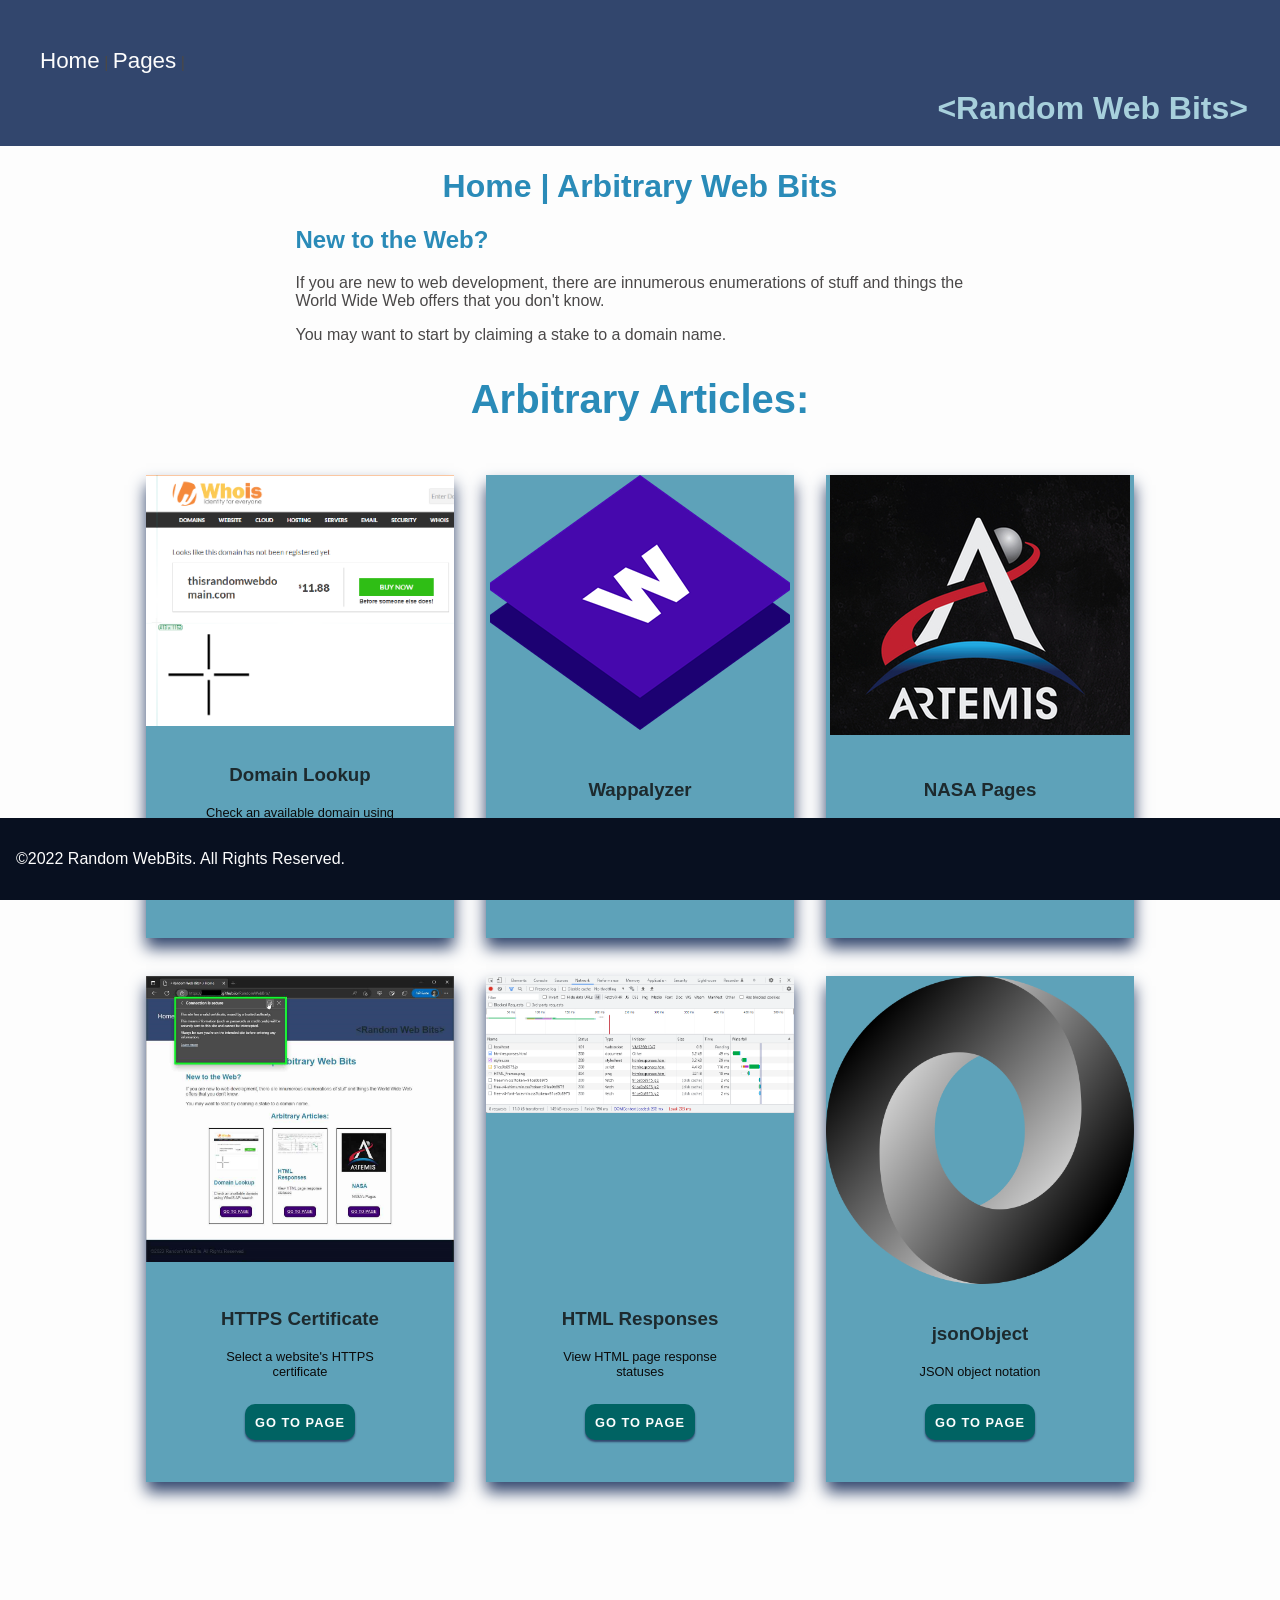
<file: index.html>
<!DOCTYPE html>
<html lang="en">
<head>
    <meta charset="UTF-8">
    <meta name="viewport" content="width=device-width, initial-scale=1.0">
    <title>&lt;Random Web Bits&gt; / Home</title>
    <link rel="stylesheet" 
        href="css/styles.css"
        type="text/css"
        media="all">
    <script type="module" src="js/components/WebBit.js"></script>
    <script type="module" src="js/components/data.js"></script>
    <script type="module" src="js/WebBits.js"></script>
    <script type="module" src="js/script.js"></script>
</head>
<body>
    <main>
        <div class="wrapper">
            <h1 class="Title">Home | Arbitrary Web Bits</h1>
            <h2>New to the Web?</h2>
            <p>If you are new to web development, there are innumerous enumerations of stuff and things the World Wide Web offers that you don't know.</p>
            <p>You may want to start by claiming a stake to a domain name.</p>
        </div>
    </main>
    <noscript>Your JavaScript may be broken or is disabled. Turn it on for full experience! -- Random Web Bits &copy;2023</noscript>
</body>
</html>
</file>
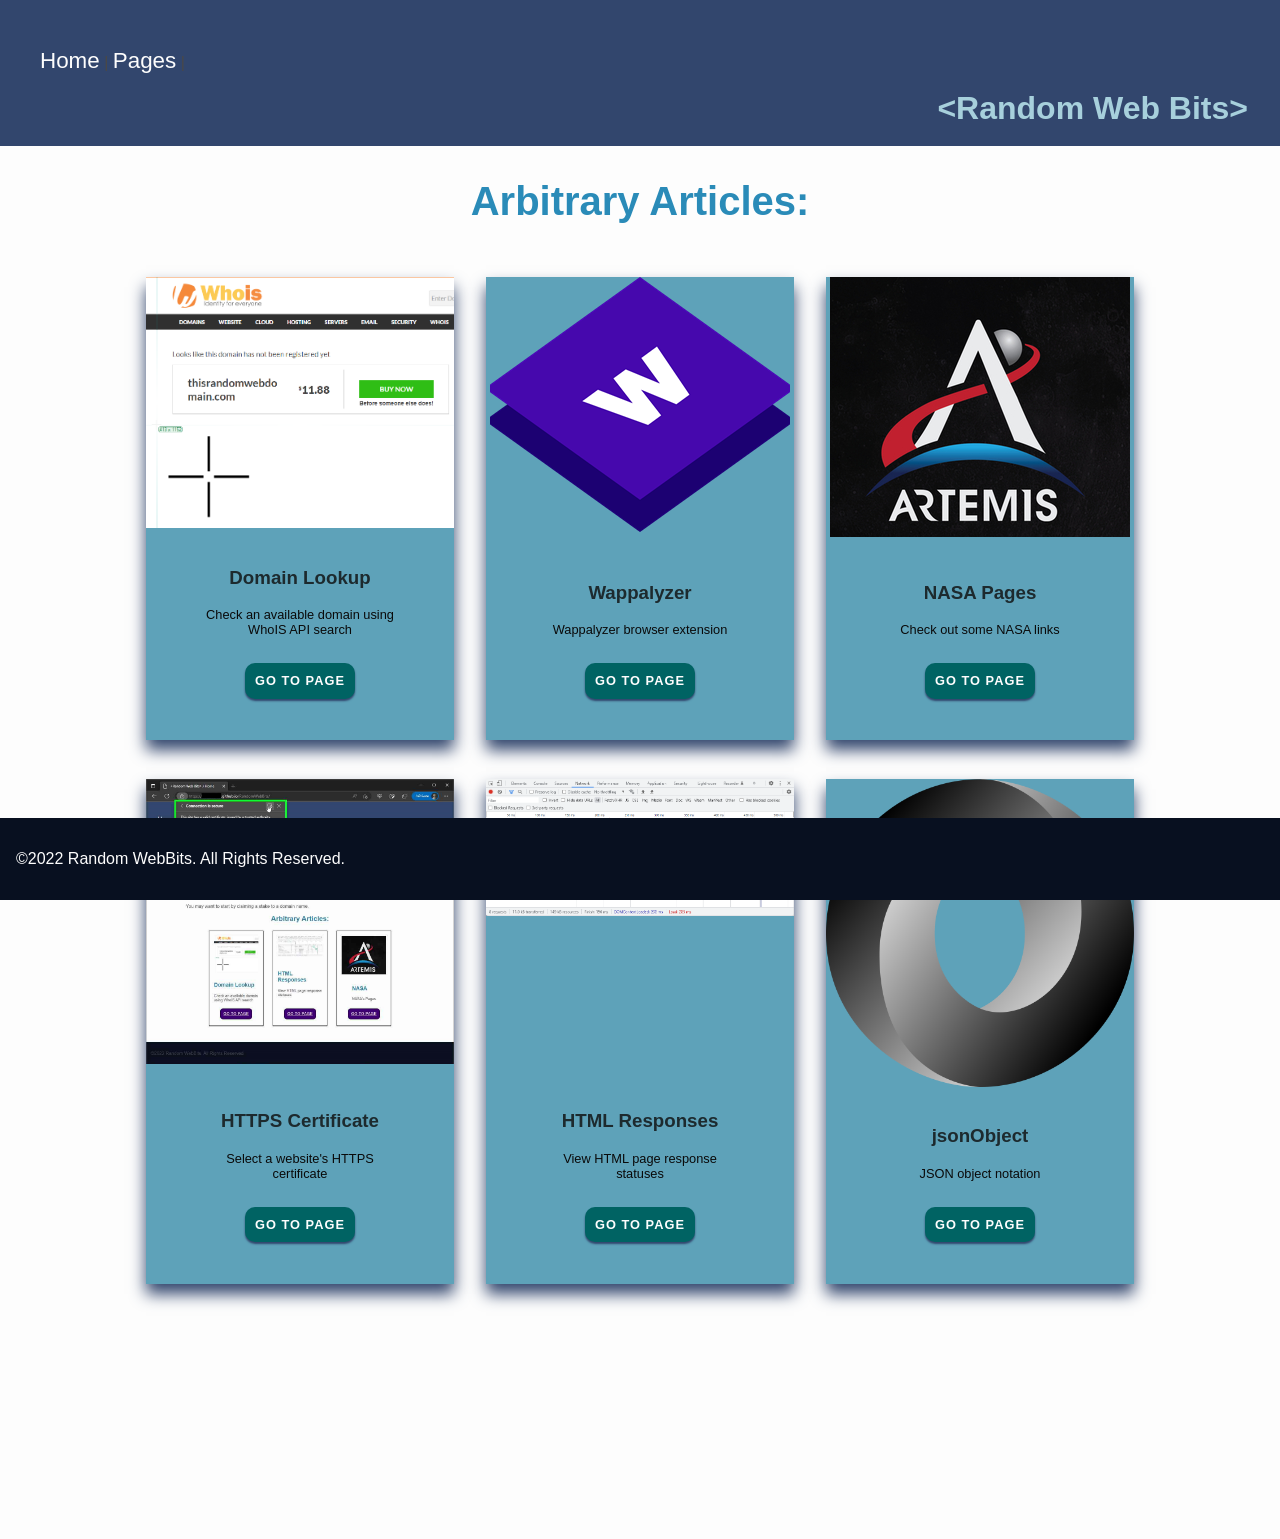
<file: pages.html>
<!DOCTYPE html>
<html lang="en">
<head>
    <meta charset="UTF-8">
    <meta name="viewport" content="width=device-width, initial-scale=1.0">
    <title>&lt;Random Web Bits&gt;</title>
    <link rel="stylesheet" 
        href="css/styles.css"
        type="text/css"
        media="all">
    <script type="module" src="js/components/WebBit.js"></script>
    <script type="module" src="js/components/data.js"></script>
    <script type="module" src="js/WebBits.js"></script>
    <script type="module" src="js/script.js"></script>
</head>
<body>
    <main></main>
    <noscript>Your JavaScript may be broken or is disabled. Turn it on for full experience! -- Random Web Bits &copy;2023</noscript>
</body>
</html>
</file>
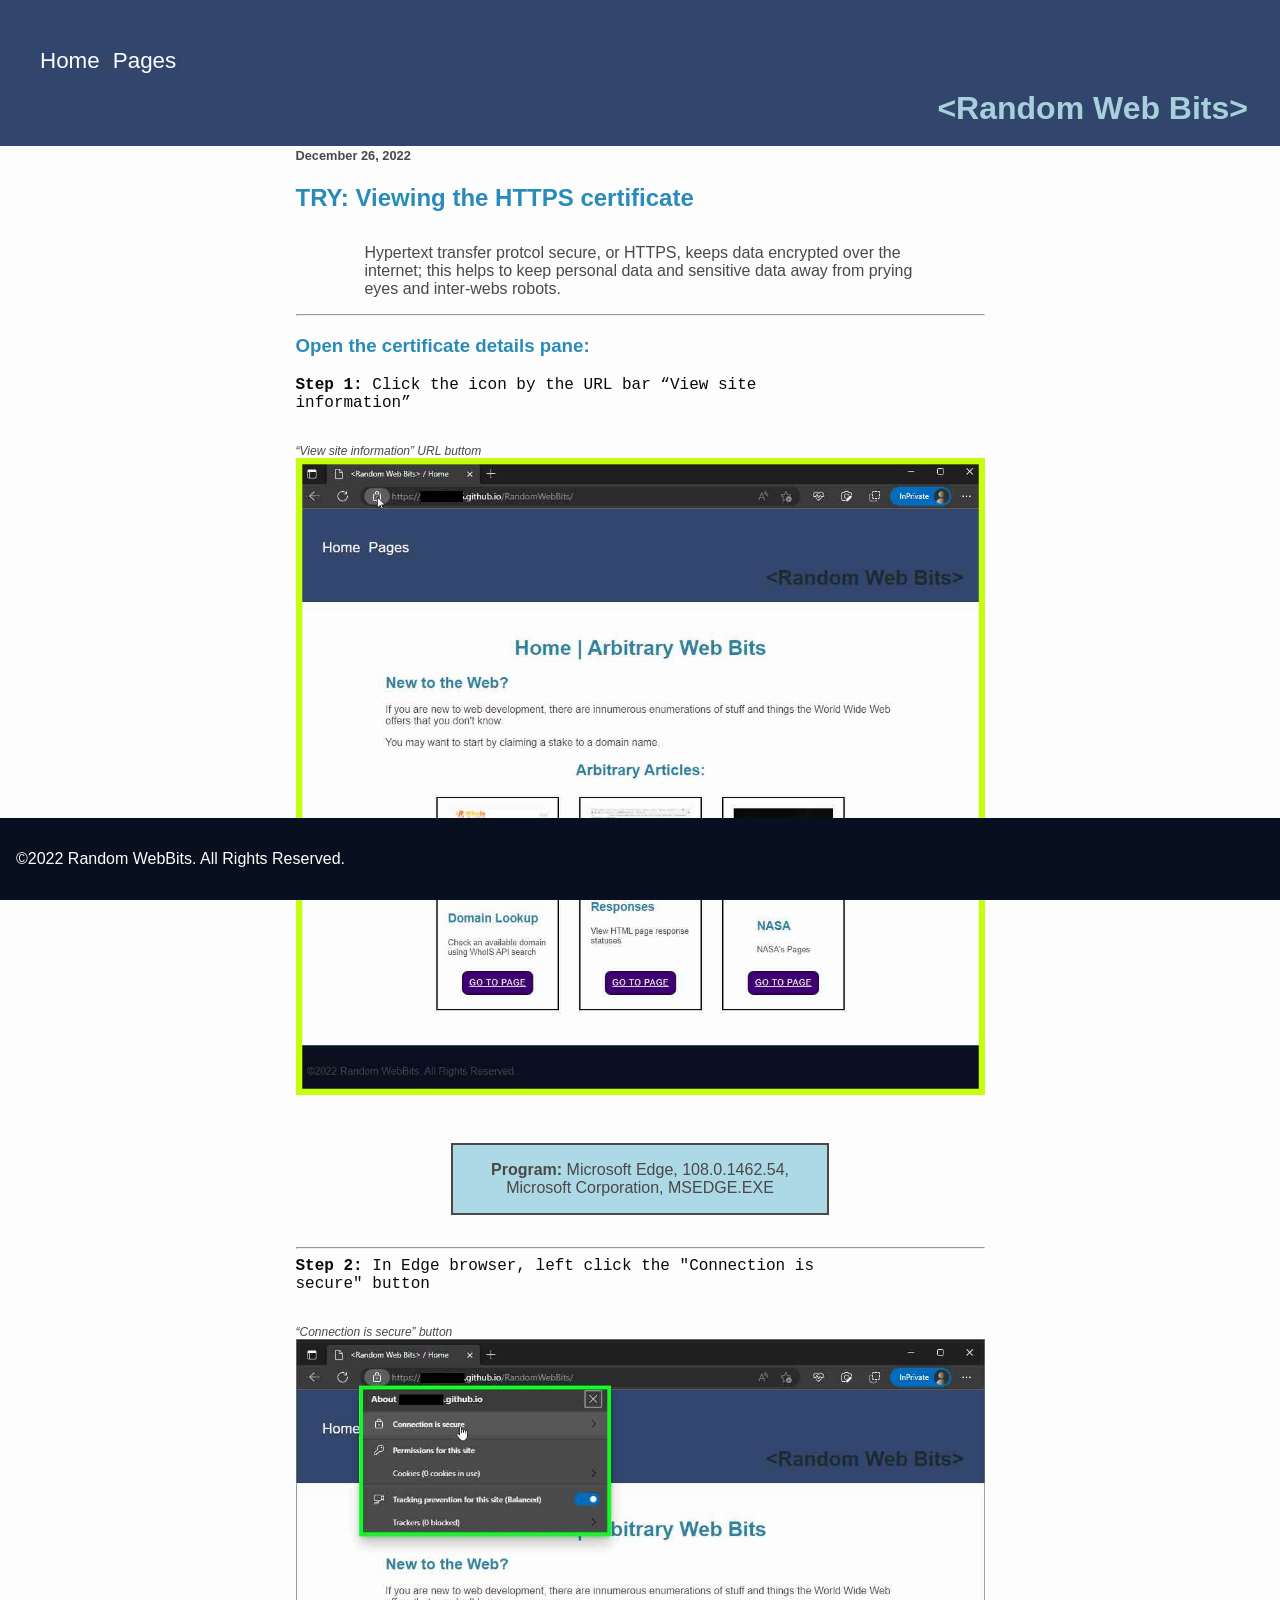
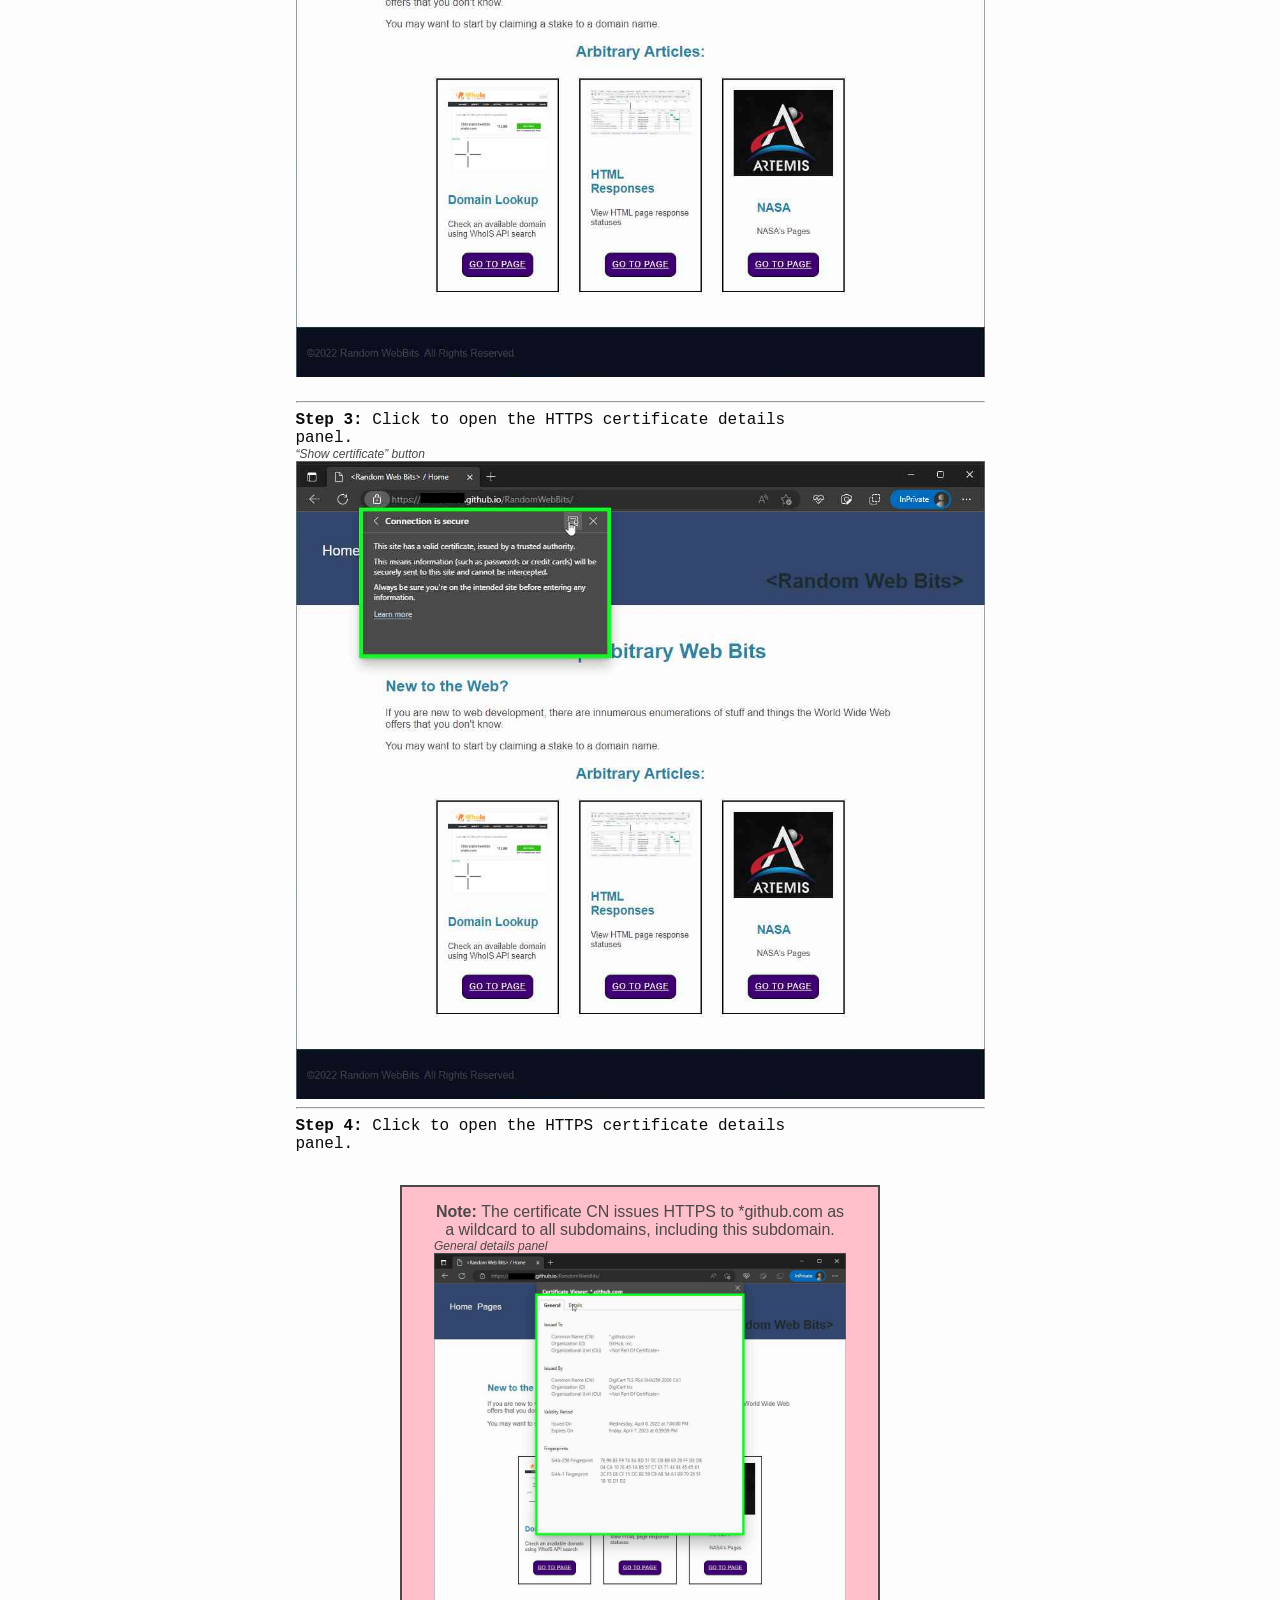
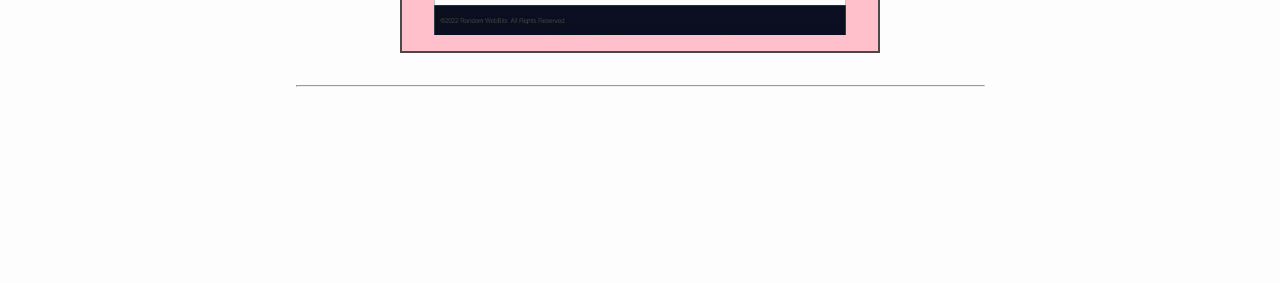
<file: pages/https.html>
<!DOCTYPE html>
<html lang="en">
<head>
    <meta charset="UTF-8">
    <meta name="viewport" content="width=device-width, initial-scale=1.0">
    <title>&lt;RWB&gt;HTTPS</title>
    <link rel="stylesheet" 
        href="../css/styles.css"
        type="text/css"
        media="all">
    <script type="module" src="../js/script.js"></script>
</head>
<body>
    <main>
        <div class="wrapper">
            <time datetime="2022-12-26">December 26, 2022</time>
            <h2>TRY: Viewing the HTTPS certificate</h2>

            <article id="HTTPS" class="WebBits">
                <p>Hypertext transfer protcol secure, or HTTPS, keeps data encrypted over the internet; this helps to keep personal data and sensitive data away from prying eyes and inter-webs robots.</p>

                <div id="Instructions">
                    <hr>
                    <h3>Open the certificate details pane:</h3>

                    <p><strong>Step 1: </strong>Click the icon by the URL bar <q>View site information</q></p>
                        <figure>
                            <figcaption><q>View site information</q> URL buttom</figcaption>
                            <img src="../img/https0.png" alt="Cursor located on URL lock icon button">
                        </figure>
                        <aside id="Setup" class="exampleBlue">
                            <p><strong>Program:</strong> Microsoft Edge, 108.0.1462.54, Microsoft Corporation, MSEDGE.EXE</p>
                        </aside>
                    <hr> <!--Step 1-->
                        <p><strong>Step 2: </strong>In Edge browser, left click the "Connection is secure" button</p>
                        <figure>
                            <figcaption><q>Connection is secure</q> button</figcaption>
                            <img src="../img/https1.png" alt="URL panel with multiple button selections">
                        </figure>
                    <hr> <!--Step 2-->
                        <p><strong>Step 3: </strong>Click to open the HTTPS certificate details panel.</p>
                        <figure>
                            <figcaption><q>Show certificate</q> button</figcaption>
                            <img src="../img/https2.png" alt="Cursor located on certificate button">
                        </figure>
                    <hr> <!--Step 3-->
                        <p><strong>Step 4: </strong>Click to open the HTTPS certificate details panel.</p>
                    <aside class="examplePink">
                        <p><strong>Note: </strong>The certificate CN issues HTTPS to *github.com as a wildcard to all subdomains, including this subdomain.</p>
                        <figure>
                            <figcaption>General details panel</figcaption>
                            <img src="../img/https3.png" alt="HTTPS certificate: general details panel">
                        </figure>
                    </aside> 
                    <hr><!--Step 4-->
                </div>
            </article>
        </div>
    </main>
    <noscript>Your JavaScript may be broken or is disabled. Turn it on for full experience! -- Random Web Bits &copy;2023</noscript>
    
</body>
</html>
</file>
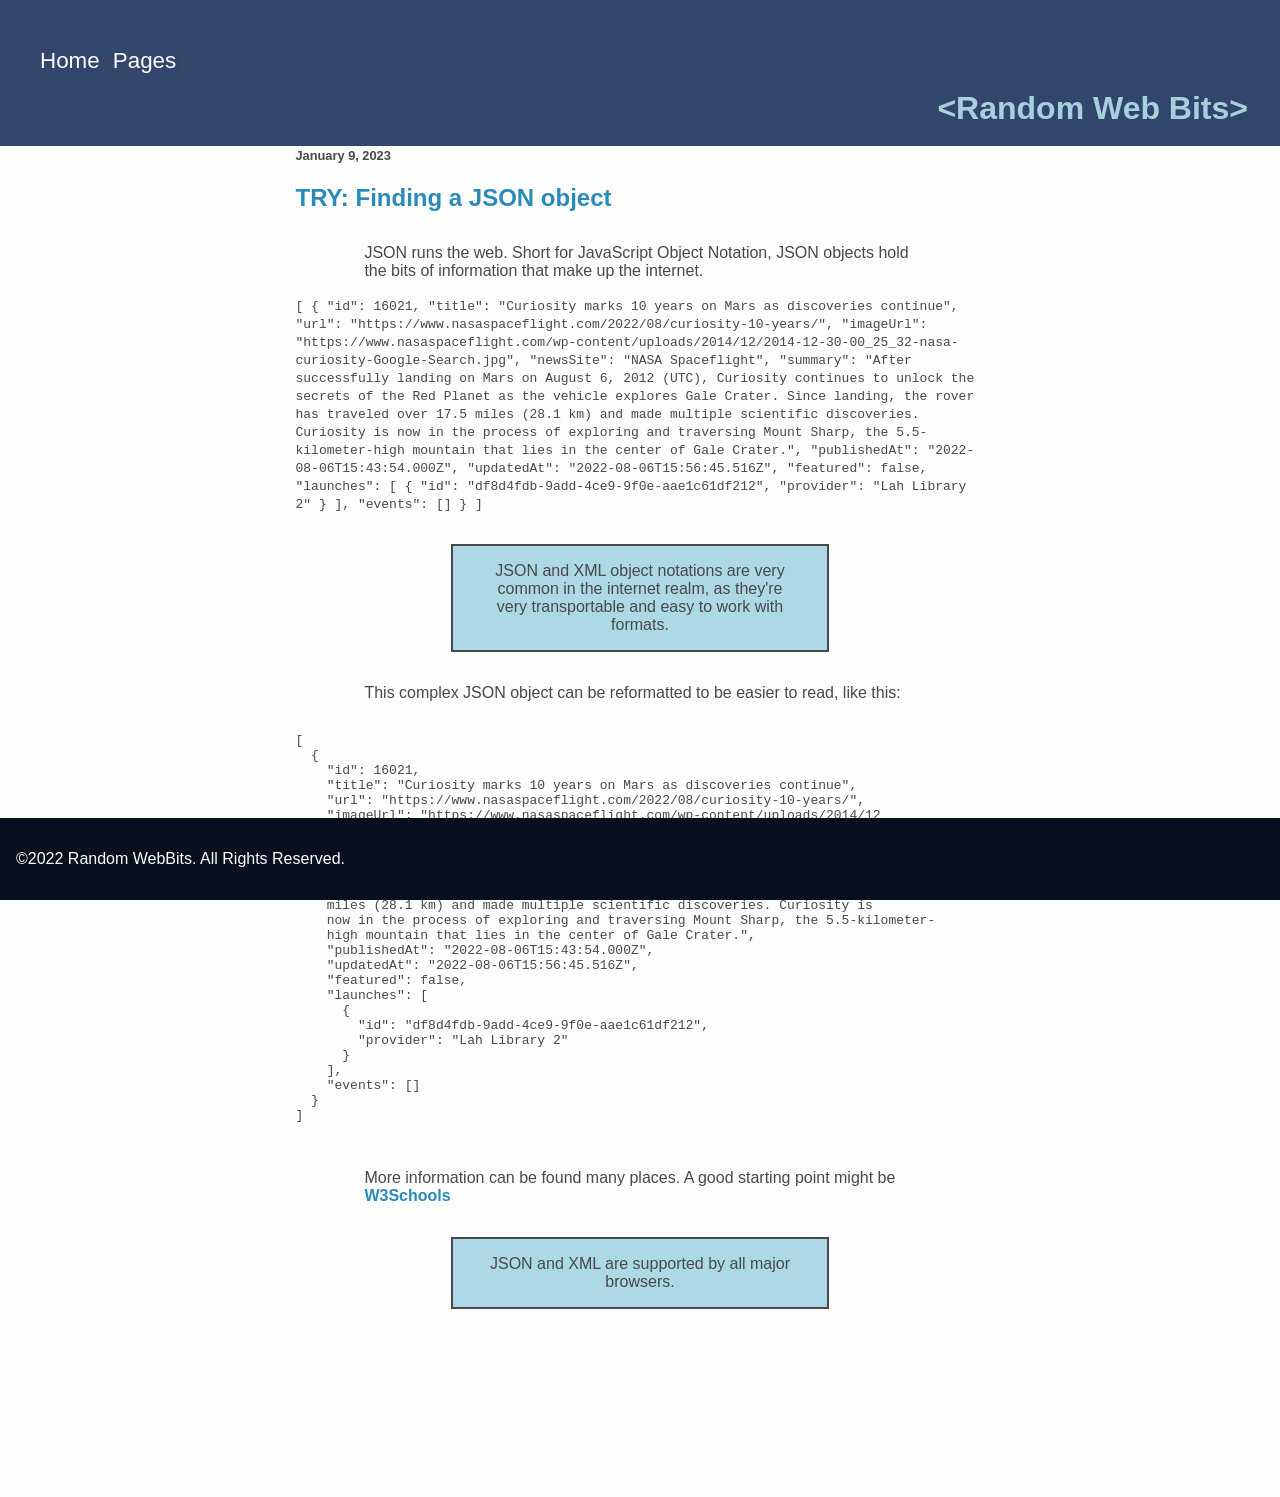
<file: pages/jsonobject.html>
<!DOCTYPE html>
<html lang="en">
<head>
    <meta charset="UTF-8">
    <meta name="viewport" content="width=device-width, initial-scale=1.0">
    <title>&lt;RWB&gt;JSON Object</title>
    <link rel="stylesheet" 
        href="../css/styles.css"
        type="text/css"
        media="all">
    <script type="module" src="../js/script.js"></script>
</head>
<body>
    <main>
        <div class="wrapper">
            <time datetime="2022-01-09">January 9, 2023</time>
            <h2>TRY: Finding a JSON object</h2>
            
            <article class="WebBits">
                <p>JSON runs the web. Short for JavaScript Object Notation, JSON objects hold the bits of information that make up the internet.</p>
                
                <code>
                [
                  {
                    "id": 16021,
                    "title": "Curiosity marks 10 years on Mars as discoveries continue",
                    "url": "https://www.nasaspaceflight.com/2022/08/curiosity-10-years/",
                    "imageUrl": "https://www.nasaspaceflight.com/wp-content/uploads/2014/12/2014-12-30-00_25_32-nasa-curiosity-Google-Search.jpg",
                    "newsSite": "NASA Spaceflight",
                    "summary": "After successfully landing on Mars on August 6, 2012 (UTC), Curiosity continues to unlock the secrets of the Red Planet as the vehicle explores Gale Crater. Since landing, the rover has traveled over 17.5 miles (28.1 km) and made multiple scientific discoveries. Curiosity is now in the process of exploring and traversing Mount Sharp, the 5.5-kilometer-high mountain that lies in the center of Gale Crater.",
                    "publishedAt": "2022-08-06T15:43:54.000Z",
                    "updatedAt": "2022-08-06T15:56:45.516Z",
                    "featured": false,
                    "launches": [
                      {
                        "id": "df8d4fdb-9add-4ce9-9f0e-aae1c61df212",
                        "provider": "Lah Library 2"
                      }
                    ],
                    "events": []
                  }
                ]
                </code>
                
                <aside id="Setup" class="exampleBlue">
                    <p>JSON and XML object notations are very common in the internet realm, as they're very transportable and easy to work with formats.</p>
                </aside>
                    
                <p>This complex JSON object can be reformatted to be easier to read, like this:</p>
                
                <pre>
                <code>
[
  {
    "id": 16021,
    "title": "Curiosity marks 10 years on Mars as discoveries continue",
    "url": "https://www.nasaspaceflight.com/2022/08/curiosity-10-years/",
    "imageUrl": "https://www.nasaspaceflight.com/wp-content/uploads/2014/12
    /2014-12-30-00_25_32-nasa-curiosity-Google-Search.jpg",
    "newsSite": "NASA Spaceflight",
    "summary": "After successfully landing on Mars on August 6, 2012 (UTC), 
    Curiosity continues to unlock the secrets of the Red Planet as the vehicle 
    explores Gale Crater. Since landing, the rover has traveled over 17.5 
    miles (28.1 km) and made multiple scientific discoveries. Curiosity is 
    now in the process of exploring and traversing Mount Sharp, the 5.5-kilometer-
    high mountain that lies in the center of Gale Crater.",
    "publishedAt": "2022-08-06T15:43:54.000Z",
    "updatedAt": "2022-08-06T15:56:45.516Z",
    "featured": false,
    "launches": [
      {
        "id": "df8d4fdb-9add-4ce9-9f0e-aae1c61df212",
        "provider": "Lah Library 2"
      }
    ],
    "events": []
  }
]
                </code>
                </pre>
                
                <p>More information can be found many places. A good starting point might be <a href="https://www.w3schools.com/whatis/whatis_json.asp" target="_blank">W3Schools</a></p>
                                
                <aside id="TryWhoIS" class="exampleBlue">
                    <p>JSON and XML are supported by all major browsers.</p>
                </aside>
                
            </article>  
        </div>
    </main>
    <noscript>Your JavaScript may be broken or is disabled. Turn it on for full experience! -- Random Web Bits &copy;2023</noscript>
    
</body>
</html>
</file>
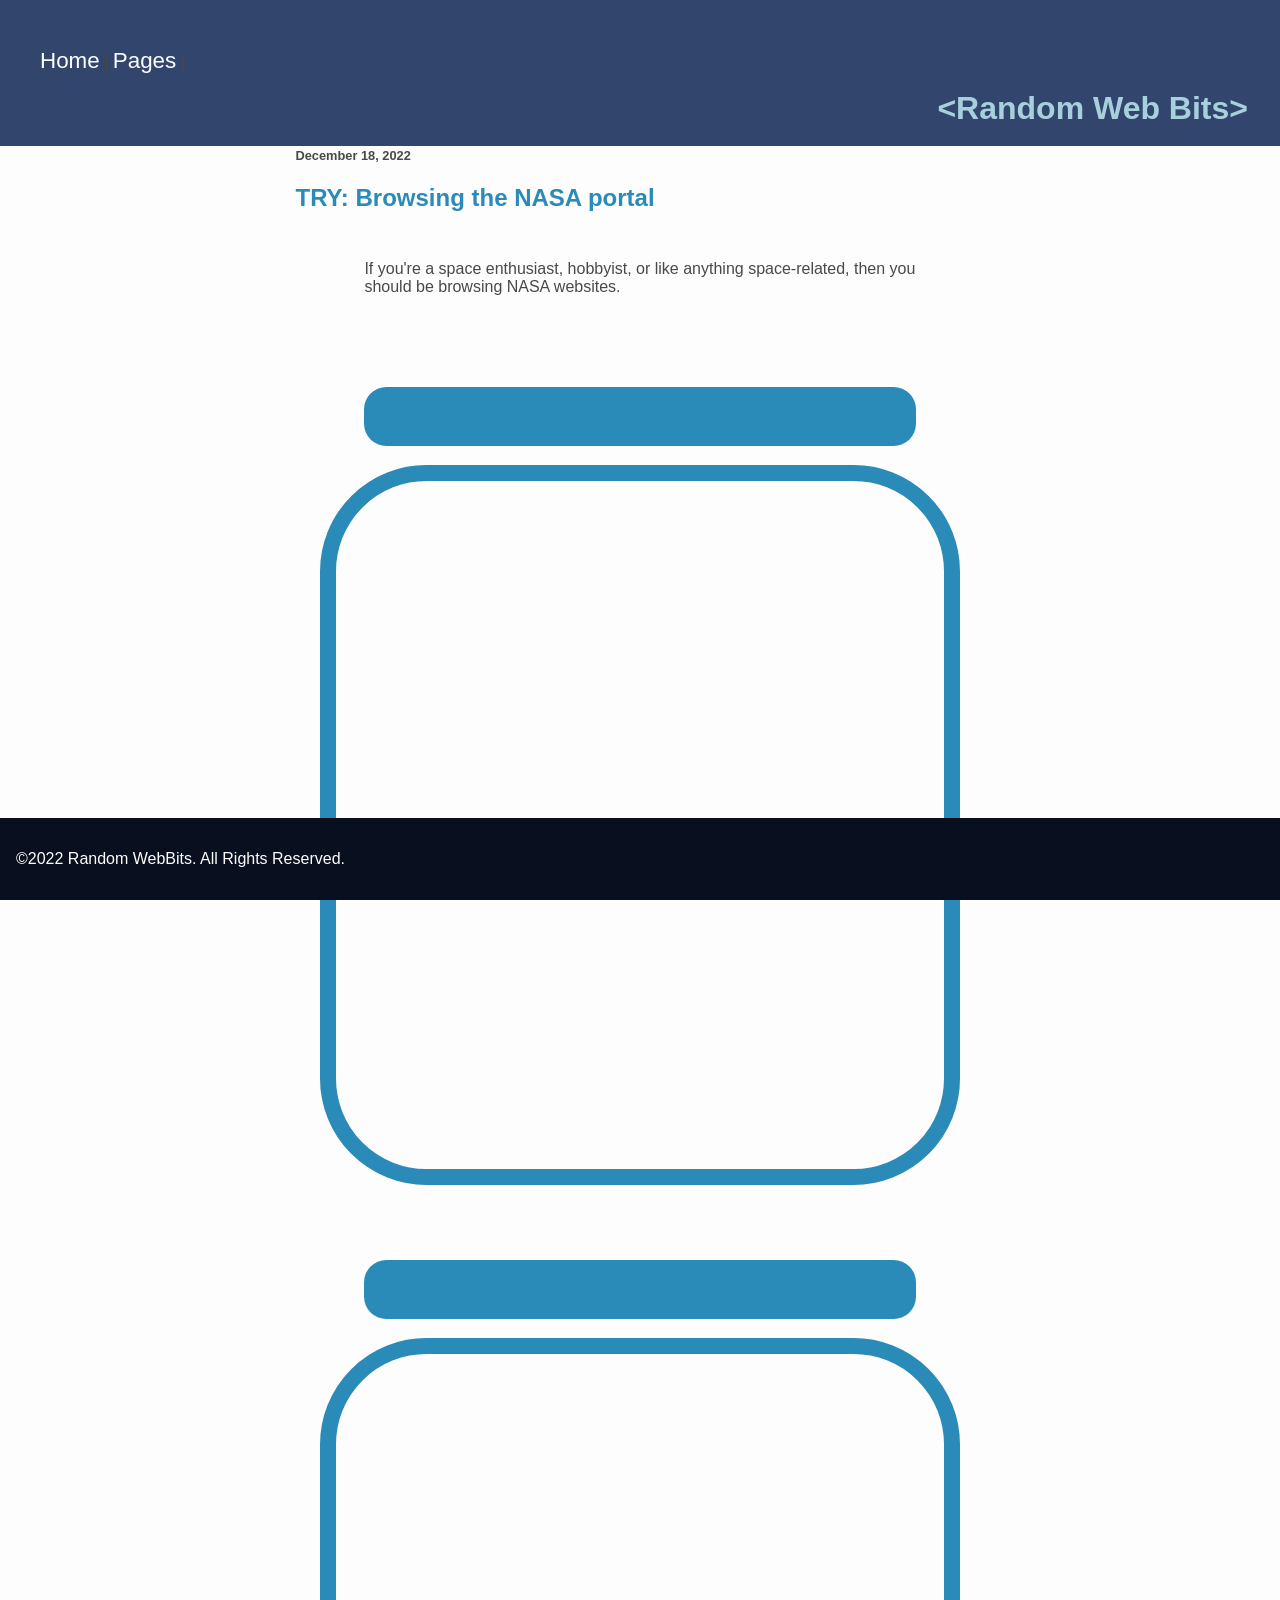
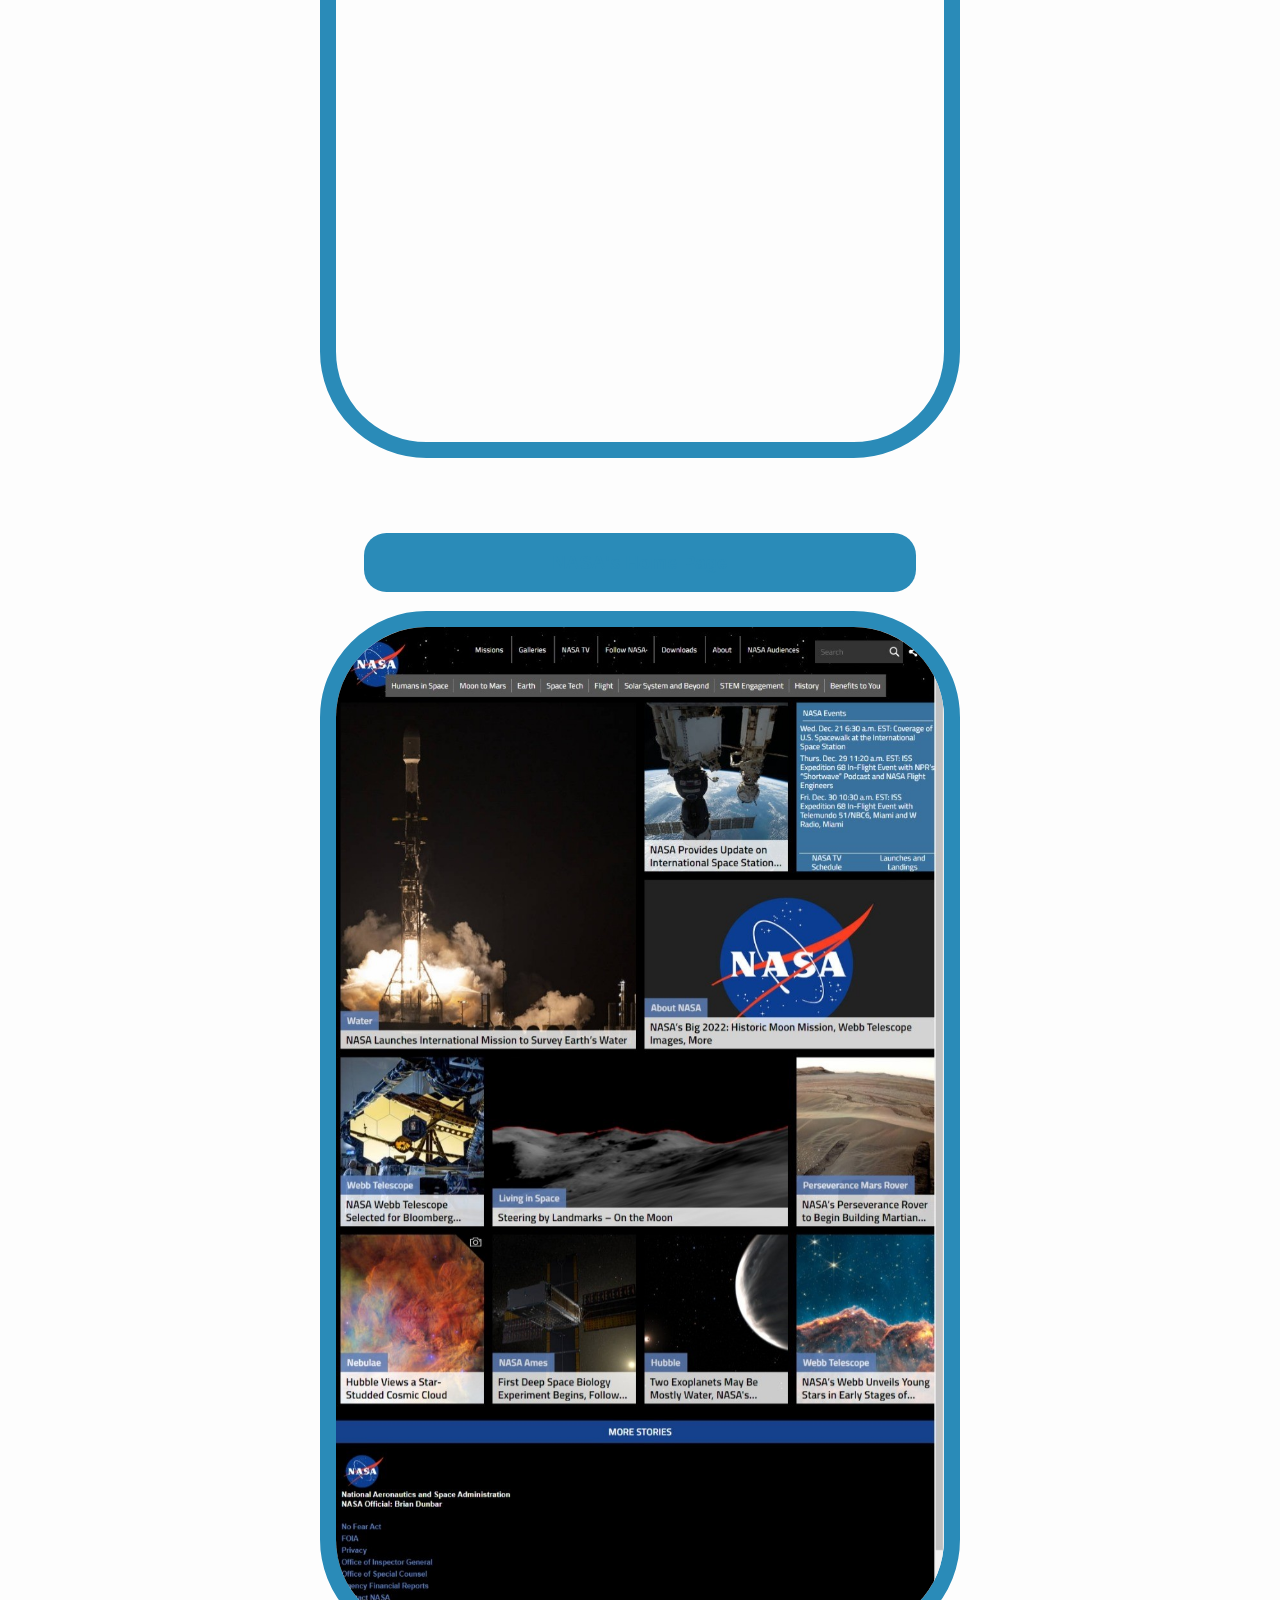
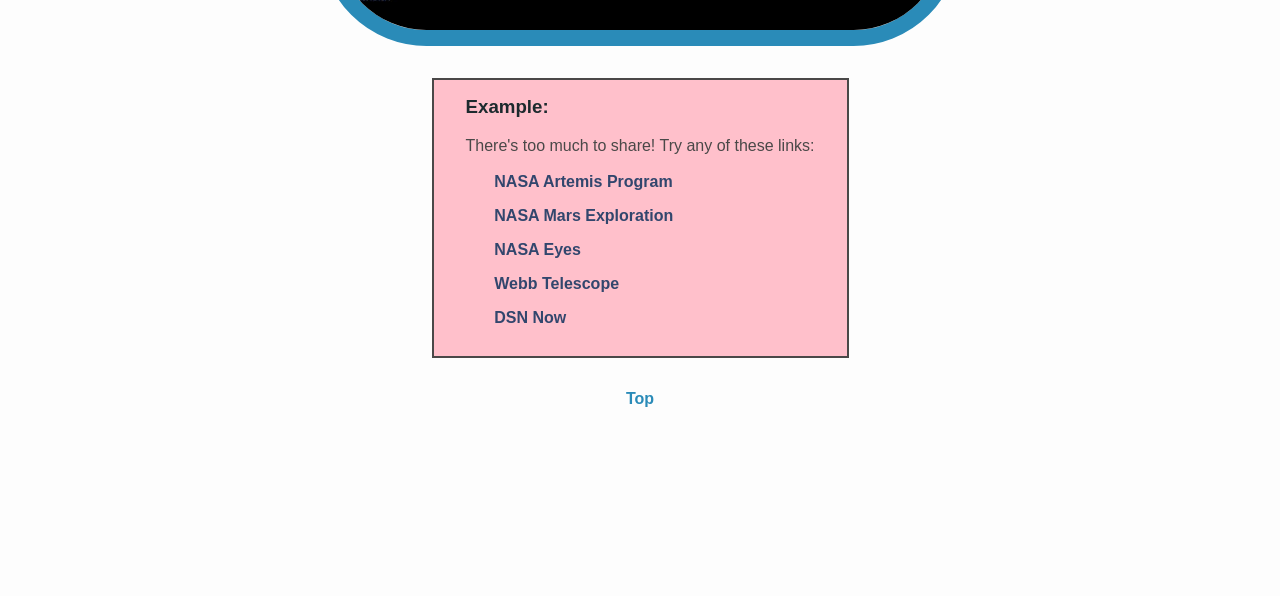
<file: pages/nasa.html>
<!DOCTYPE html>
<html lang="en">
<head>
    <meta charset="UTF-8">
    <meta name="viewport" content="width=device-width, initial-scale=1.0">
    <title>&lt;RWB&gt;NASA Pages</title>
    <link rel="stylesheet" 
        href="../css/styles.css"
        type="text/css"
        media="all">
    <script type="module" src="../js/script.js"></script>
</head>
<body>
    <main>
        <div class="wrapper">
        <time datetime="2022-12-18">December 18, 2022</time>
        <h2>TRY: Browsing the NASA portal</h2>

            <article id="NASA" class="WebBits">

                <p>If you're a space enthusiast, hobbyist, or like anything space-related, then you should be browsing NASA websites.</p>

                <!-- Header as a link to site. iFrame imports content -->
                <div>
                    <h3 class="NASA-frame-link"><a href="https://moon.nasa.gov/" target="_blank">Earth's Moon</a></h3>
                    <iframe class="frames" src="https://moon.nasa.gov/" title="NASA Moon - Subdomain"></iframe>
                </div>

                <!-- Header as a link to site. iFrame imports content -->
                <div>
                    <h3 class="NASA-frame-link"><a href="https://solarsystem.nasa.gov/planets/overview/" target="_blank">Solar System</a></h3>
                    <iframe class="frames" src="https://solarsystem.nasa.gov/planets/overview/" title="NASA Solar System - Subdomain"></iframe>
                </div>

                <!-- Click link or image to get to NASA -->
                <div>
                    <h3 class="NASA-frame-link"><a href="https://www.nasa.gov/" target="_blank">NASA's Home Page</a></h3>
                    <a href="https://www.nasa.gov/" target="_blank"><img class="frames" src="../img/NASA_Home.jpeg" alt="Screenshot of NASA's webpage home"></a>
                </div>    


                <aside class="examplePink nasa">
                    <h3>Example:</h3>
                    <p>There's too much to share! Try any of these links:</p>
                    <ul id="NASA-links">
                        <li><a href="https://www.nasa.gov/artemisprogram">NASA Artemis Program</a></li>
                        <li><a href="https://mars.nasa.gov/">NASA Mars Exploration</a></li>
                        <li><a href="https://eyes.nasa.gov/">NASA Eyes</a></li>
                        <li><a href="https://webbtelescope.org/">Webb Telescope</a></li>
                        <li><a href="https://eyes.nasa.gov/dsn/dsn.html">DSN Now</a></li>
                    </ul>
                </aside>

                <a href="#">Top</a>

            </article>
        </div>
    </main>
    <noscript>Your JavaScript may be broken or is disabled. Turn it on for full experience! -- Random Web Bits &copy;2023</noscript>
</body>
</html>
</file>
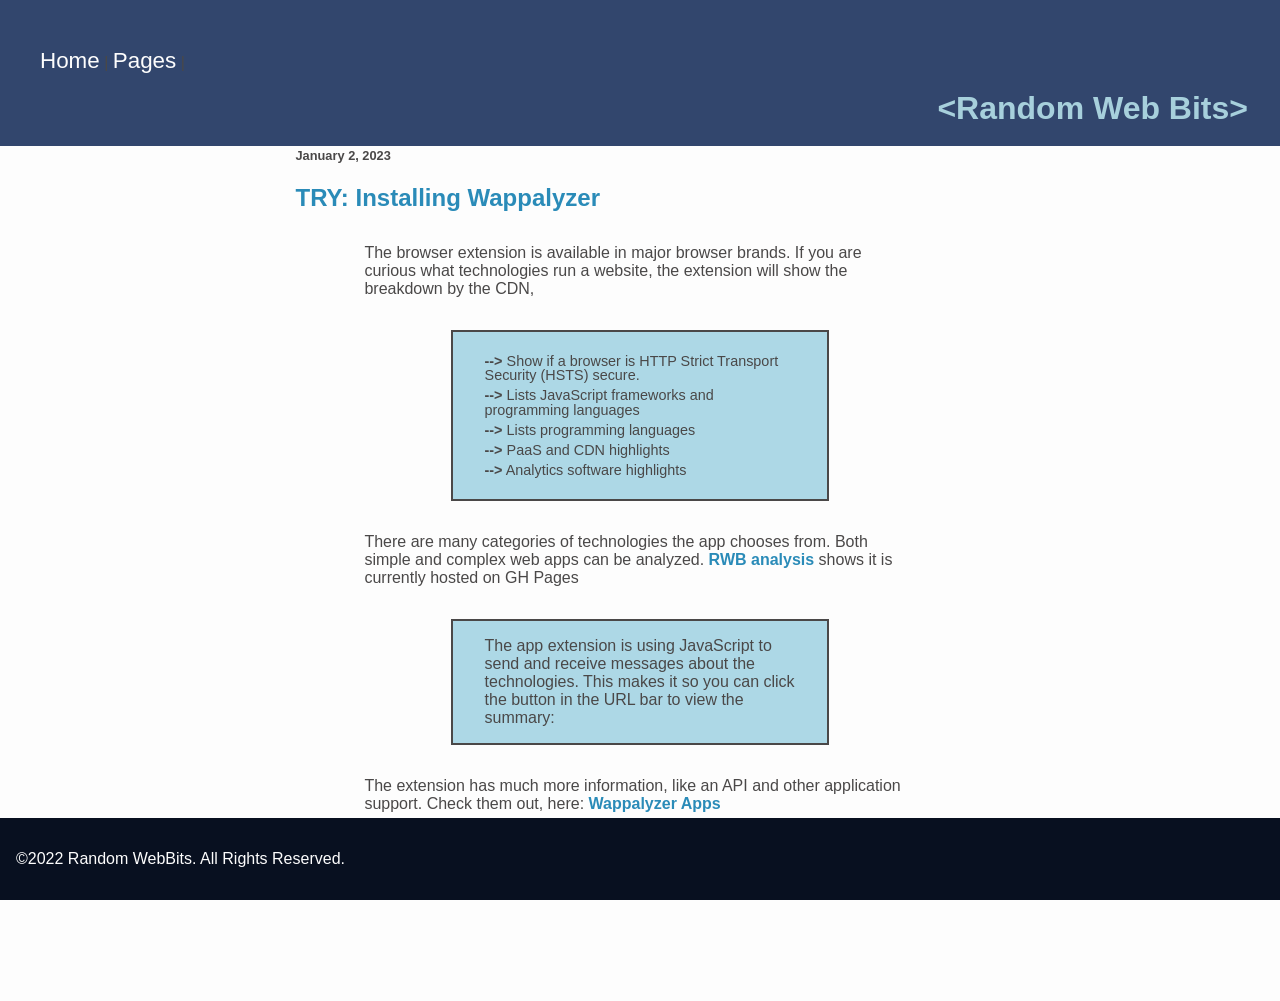
<file: pages/webTech.html>
<!DOCTYPE html>
<html lang="en">
<head>
    <meta charset="UTF-8">
    <meta name="viewport" content="width=device-width, initial-scale=1.0">
    <title>&lt;RWB&gt;Wappalyzer</title>
    <link rel="stylesheet" 
        href="../css/styles.css"
        type="text/css"
        media="all">
    <script type="module" src="../js/script.js"></script>
</head>
<body>
    <main>
        <div class="wrapper">
            <time datetime="2022-01-02">January 2, 2023</time>
            <h2>TRY: Installing Wappalyzer</h2>
            
            <article id="webTech" class="WebBits">
                <p>The browser extension is available in major browser brands. If you are curious what technologies run a website, the extension will show the breakdown by the CDN,  </p>
                
                <aside id="Setup" class="exampleBlue">
                    <ul>
                        <li><strong>--&gt;</strong> Show if a browser is HTTP Strict Transport Security (HSTS) secure.</li>
                        <li><strong>--&gt;</strong> Lists JavaScript frameworks and programming languages</li>
                        <li><strong>--&gt;</strong> Lists programming languages</li>
                        <li><strong>--&gt;</strong> PaaS and CDN highlights</li>
                        <li><strong>--&gt;</strong> Analytics software highlights</li>

                    </ul>
                </aside>
                
                <p>There are many categories of technologies the app chooses from. Both simple and complex web apps can be analyzed. <a href="files/wappalyzer_rhowell476-github.io.csv" title="Download .csv analysis - RWB, 1/2/2023">RWB analysis</a> shows it is currently hosted on GH Pages</p>
                                
                <aside class="exampleBlue webTech">
                    The app extension is using JavaScript to send and receive messages about the technologies. This makes it so you can click the button in the URL bar to view the summary:
                    
                    
                    
                </aside>
                
                <p>The extension has much more information, like an API and other application support. Check them out, here: <a href="https://www.wappalyzer.com/#:~:text=Apps,use%20every%20day" target="_blank" title="Wappalyzer Apps">Wappalyzer Apps</a></p>
            </article>  
        </div>
    </main>
    <noscript>Your JavaScript may be broken or is disabled. Turn it on for full experience! -- Random Web Bits &copy;2023</noscript>
    
</body>
</html>
</file>
<file: css/styles.css>
/* colors

White: #FDFDFD (rgb(253, 253, 253))
Dark-Text: #1D2A2E (rgb(29, 42, 46))
Text-Black: #0A0A0A (rgb(10, 10, 10))
Text-onWhite: #4A4848 (rgb(74, 72, 72))
Header(Blue): #32466D (rgb(50, 70, 109))
Footer(Blue): #081020; (rgb(8, 16, 32))
Blue: #2A8BB8 (rgb(42, 139, 184))
Title: #A7D0DC (rgb(167, 208, 220))
Lightblue: #ADD8E6 (rgb(173, 216, 230))
..Pink: #FFC0CB (rgb(255, 192, 203))
Cyan: #008BB8 (rgb(0, 139, 184))
DarkCyan: #006363 (rgb(0, 99, 99))
..WhoIS_Orange: #F5893A (rgb(245, 137, 58))
..Orange_Focus: #FFA500 (rgb(255, 165, 0))
..Green: #00AA00 (rgb(0, 170, 0))
..Skyblue: #87CEEB (rgb(135, 206, 235))
..Red: #b50404 (rgb(181, 4, 4))

*/

/* HTML tag styles */
* { box-sizing: border-box}

body { font-family: Lato, sans-serif;
    background-color: #FDFDFD;
    color: #4A4848;
    margin: 0;
}

header { background-color: #32466D;
    max-width: 100%;
    padding-top: 3em;
    padding-bottom: .2em;
}

footer { background-color: #081020;
    width: 100vw;
    max-height: 10vh;
    padding: 1em;
    position: fixed;
    left: 0;
    bottom: 0;
    color: #FDFDFD;
}

main{ width: 100%;
    max-width: 50em;
    margin-top: 5%;
    padding-left: 3em;
    padding-right: 3em;
    padding-bottom: 12vh;
}

img { max-width: 100%
}

h1, h2, h3, h4, h5, h6 { color: #2A8BB8;
}

/* Navigation and header styles */
nav a { outline: none;
    text-decoration: none;
}

nav a:focus { border: 3px solid #FDFDFD;
    padding: .1em;
}

nav a:visited { opacity: 80%;
    color: lightblue;
}

nav a:hover { opacity: 80%;
    color: #008BB8;
}

#ArbitraryWebBits { color: #A7D0DC;
    text-align: right;
    margin-top: .5em;
    margin-right: 1em;
    margin-bottom: .5em;
}

/* Navigation items styles */
nav ul { margin: 0;
    display: flex;
}

nav ul li { list-style: none
}

nav li a { color: #FDFDFD;
    font-size: 1.4em;
}

a { text-decoration: none;
}

/* Home Pages Styles */
.Title { text-align: center
}

h2:first-child { font-size: 2.5em;
}

/* CARDS - Home and Pages */
.cards h2 { text-align: center;
}

.cards h3 { color: #1D2A2E;
}

.cards p { color: #0A0A0A;
}

.card_columns { display: flex;
    flex-wrap: wrap;
    flex-direction: row;
    justify-content: center;
    max-width: 1100px;
    margin: 0 auto 8em auto;
}

.card_columns .card { width: 100%;
}


.card div:first-child {width: 100%; 
    height: auto;
}

.card { margin: 2em 0;
    background: rgba(42, 133, 163, .75);
    display: flex;
    flex-wrap: wrap;
    flex-direction: column;
    justify-content: space-between;
    align-items: center;
    box-shadow: 0 10px 15px 0px #32466D;
    text-align: center;
}

.card_body { padding: 1em 0;
    margin: 0;
    display: inline-block;
}

.card_body > a:focus {
    border: 3px solid #FFA500;
    outline: none;
}

.card_body p { font-size: .8em;
    max-width: 15em;
    margin: 0;
}

/* Buttons */

.cards a { background: #006363;
    color: #FDFDFD;
    font-size: .8rem;
    padding: 0.8em;
    text-transform: uppercase;
    letter-spacing: 1px;
    line-height: 1.2;
    border-radius: 10px;
    box-shadow: 0 2px 2px 0px #32466D;
    font-weight: bolder;
    margin-top: 2em;
    margin-bottom: 2em;
    display: inline-block;
}

.cards a:hover{ transition: background-color 400ms;
    background-color: #008BB8;
}

/************************* Page Styles *************************/

.WebBits { margin-bottom: 5em;
    margin-top: 2em;
}

.WebBits a { font-weight: bold;
}

.WebBits a:focus { border: 3px solid #FFA500;
    outline: none;
    padding: .1em;
}

.WebBits a:link { color: #2A8BB8;
}

.WebBits a:visited { color: #081020;
}

.WebBits a:hover { color: #32466D;
}
#webTech .exampleBlue ul { padding: 0;
    text-align: left;
}
.examplePink.webTech a { color: #32466D;
}

#webTech .exampleBlue li { margin: .4em 0;}

time{ font-weight: bold;
    font-size: .8em;
}


#HTTPS figure { margin: 0 auto;
}

#HTTPS figure:not(:last-of-type) { 
    padding-top: 2em;
    padding-bottom: 1em;
}

figcaption { font-size: 12px;
    font-style: italic;
}

#HTTPS div > p:not(:first-child) { margin: 0;
    color: #0A0A0A;
    font-family: monospace, sans-serif;
}

#Instructions div { width: 100%;
    background-color: aquamarine;
}

.redbold { font-weight: bolder;
    color: #B50404;
}

aside p { padding: 0;
}

aside ul { 
    line-height: 1em;
    font-size: .9em;
    font-family: Arial, sans-serif;
    margin: 0;
    padding: 0;
}

aside li { list-style-type: none;
}

aside li a { font-size: 14px;
}

.monospace { font-family: monospace, serif
}

input[type=text], button { padding: .3em;
    font-size: .8em;
    width: 100%;
    max-width: 16em;
}

#searchWhoIS button { font-family: lato, sans-serif;
    font-weight: bold;
    background-color: #F5893A;
    color: #FDFDFD;
    width: 80%;
    max-width: 8em;
}

.search-container { max-width: 100%;
    padding: 1em;
}

#TryWhoIsReturn { background-color: #FFC0CB
}

article p { width: 80%;
    margin-left: auto;
    margin-right: auto;
}

article img { display: block;
    height: auto;
    margin: auto;
}

article a { text-decoration: none;
}

article > h3 { width: 100%;
    text-align: center;
}

#NASA { display: flex;
    flex-direction: column;
    align-items: center;
}

#NASA div { width: 100%;
}

.NASA-frame-link a { padding-top: 1em; 
    border-radius: 1.2em;
    padding-bottom: 1em;
    background-color: #2A8BB8;
    width: 80%;
    display: inline-block;
    text-align: center;
    color: #1D2A2E;
}

#NASA h3 a:hover { background-color: #00AA00;
    border-radius: 1.2em;
}

.NASA-frame-link { margin-top: 4em; 
    text-align:center;
    text-decoration: none;
}

.NASA-frame-link:hover { border-radius: 1.2em;
}

article iframe { width: 100%; 
    height: 80vh;
    display: block;
}

#NASA-links li{ margin-top: 1em;
    font-size: 1.3em;
}

#NASA-links li a:hover { color: #87CEEB;
}

#NASA iframe, #NASA img { border: 1em solid #2A8BB8;
    border-radius: 6.65em;
    margin: 0 auto;
}

.exampleBlue { background-color: #ADD8E6;
    padding: 0.5em 1em 0.5em 1em;
    margin: 1em auto;
    border: solid 2px;
    max-width: 55%;
    font-size: 14px;
}

.exampleBlue p, .examplePink p, .exampleBlue ul { width: 100%;
    margin: 0;
    text-align: center;
}

.examplePink { background-color: #FFC0CB;
    padding: 0.5em 0.5em 0.5em 0.5em;
    margin: 3em auto;
    border: solid 2px;
}

.examplePink h3 { color: #1D2A2E;}

.examplePink.nasa a { color: #32466D;
}

.examplePink h3 { margin-top: 0;
}

/* Styles for small mobile */
@media only screen and (max-width: 319px){
    main {padding: 1em;}
    
}
@media only screen and (max-width: 500px){
    .card:first-of-type{ margin-top: 0; 
    }
}


/* Styles for mobile */
@media only screen and (min-width: 320px){
    aside ul { padding-left: 1em;
        padding-right: 1em;
    }
    
    aside li a { font-size: 16px;
    }
    
    .examplePink { max-width: 30em;
    }
    
    .card_columns { padding-left: 1.5em;
        padding-right: 1.5em;
    }
}

/* Styles for tablet */
@media only screen and (min-width: 501px){
    .examplePink, .exampleBlue { font-size: 1em;
    }
    
    .examplePink, .exampleBlue { padding: 1em 2em 1em 2em;
        margin-top: 2em;
        margin-bottom: 2em;
    }
    
    aside ul { margin: 1em;
    }
    
    aside p { text-align: left;
    }
    
    .card_columns .card { width: 40%;
    }
    
    .card_columns { padding: 0;
    }
    
    .card {margin: 1.2em 1em;
    }
    .wrapper { max-width: 30em;
        margin: 0 auto;
    }
}


/* Styles for desktop */
@media only screen and (min-width: 769px) {
    
    main{ max-width: 84.375em;
    }
    
    #NASA iframe, #NASA img { max-width: 40em;
    }
    
    #Instructions figure { width: 45em;
    }
    
    .card_columns .card { width: 28%;
    }
    .card {margin: 1.2em 1em;
    }
    
    .wrapper { max-width: 43.0625em;
        margin: 0 auto;
    }
    
    #HTTPS figure { width: 100%
    }

}



/* Styles for large desktop */
@media only screen and (min-width: 1280px) {
    
    main{ max-width: 84.375em;
        margin: 0 auto;
    }
}
</file>
